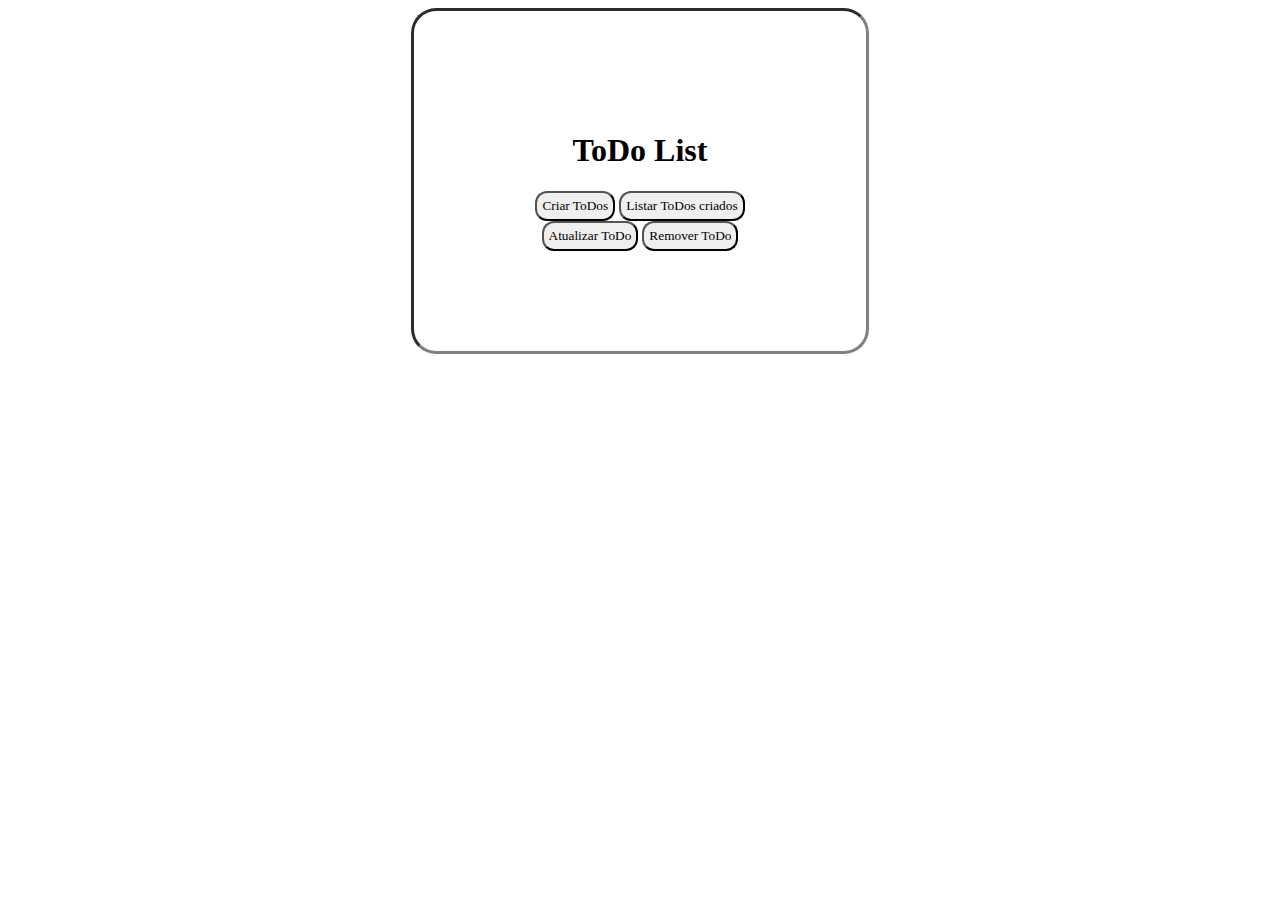
<file: index.html>
<!DOCTYPE html>
<html lang="pt-br">
<head>
    <meta charset="UTF-8">
    <meta http-equiv="X-UA-Compatible" content="IE=edge">
    <meta name="viewport" content="width=device-width, initial-scale=1.0">
    <link rel="stylesheet" type="text/css" href="index.css">
    <title>ToDo List</title>
</head>
<body>
    <div class="center">
        <h1>ToDo List</h1>
        <button><a href="/criar.html">Criar ToDos</a></button>
        <button><a href="/listar.html">Listar ToDos criados</a></button>
        <button><a href="/atualizar.html">Atualizar ToDo</a></button>
        <button><a href="/remover.html">Remover ToDo</a></button>
    </div>

    <script src="index.js"></script>    
</body>
</html>
</file>
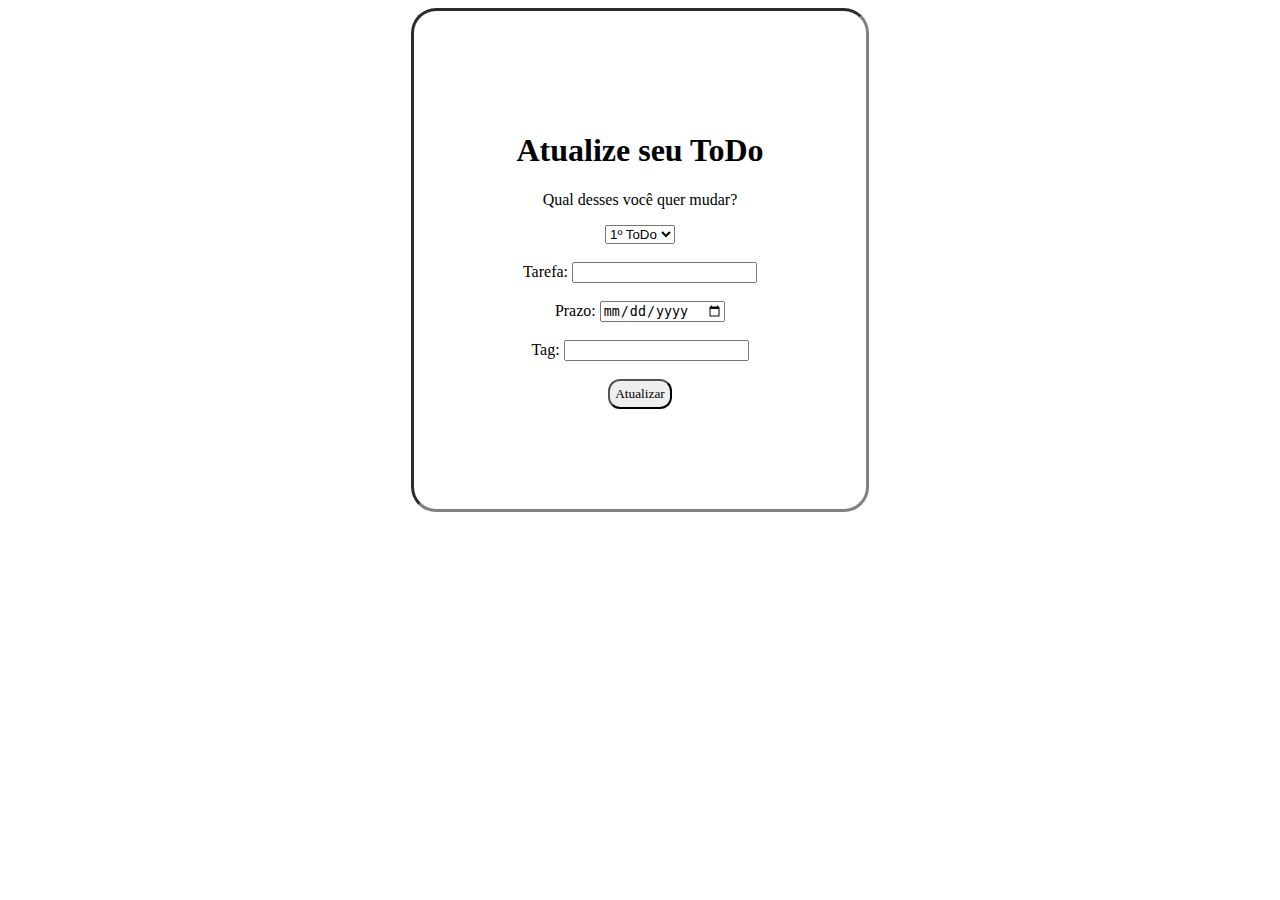
<file: atualizar.html>
<!DOCTYPE html>
<html lang="pt-br">
<head>
    <meta charset="UTF-8">
    <meta http-equiv="X-UA-Compatible" content="IE=edge">
    <meta name="viewport" content="width=device-width, initial-scale=1.0">
    <link rel="stylesheet" type="text/css" href="index.css">
    <title>Atualizar</title>
</head>
<body>
    <div class="center">
        <h1>Atualize seu ToDo</h1>
        <form action="/index.html">
            <p>Qual desses você quer mudar?</p>
            <select name="id" id="id">                
                <option value="1">1º ToDo</option>
                <option value="2">2º ToDo</option>
                <option value="3">3º ToDo</option>
                <option value="4">4º ToDo</option>
            </select>       
            <br><br>
            <label for="todo">Tarefa:</label>
            <input type="text" id="tarefaAtualizar" name="tarefa"><br><br>
            <label for="prazo">Prazo:</label>
            <input type="date" id="prazoAtualizar" name="prazo"><br><br>  
            <label for="tag">Tag: </label>      
            <input type="text" id="tagAtualizar" name="tag"><br><br>
          </form> 
          <button id="botaoAtualizar" value="asd"><a href="/index.html">Atualizar</a></button>
        </div>

        <script src="atualizar.js"></script>    

</body>
</html>
</file>
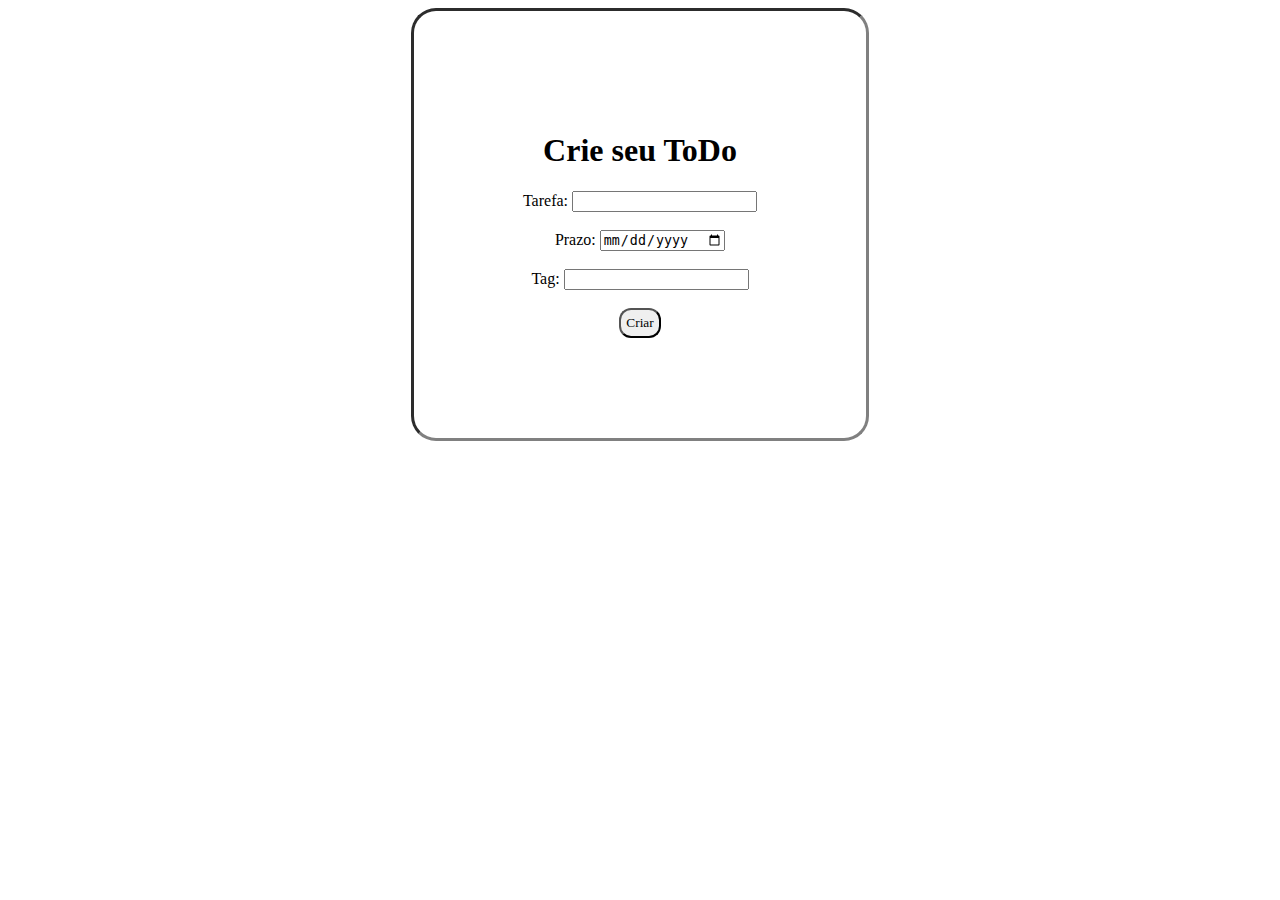
<file: criar.html>
<!DOCTYPE html>
<html lang="pt-br">
<head>
    <meta charset="UTF-8">
    <meta http-equiv="X-UA-Compatible" content="IE=edge">
    <meta name="viewport" content="width=device-width, initial-scale=1.0">
    <link rel="stylesheet" type="text/css" href="index.css">
    <title>Criar ToDos</title>
</head>
<body>
    <div class="center">
    <h1>Crie seu ToDo</h1>
    <form action="/index.html">
        <label for="todo">Tarefa:</label>
        <input type="text" id="tarefa" name="tarefa"><br><br>
        <label for="prazo">Prazo:</label>
        <input type="date" id="prazo" name="prazo"><br><br>  
        <label for="tag">Tag: </label>      
        <input type="text" id="tag" name="tag"><br><br>
      </form> 
      <button id="botao" value="asd"><a href="/index.html">Criar</a></button>
    </div>

    <script src="index.js"></script>    
</body>
</html>
</file>
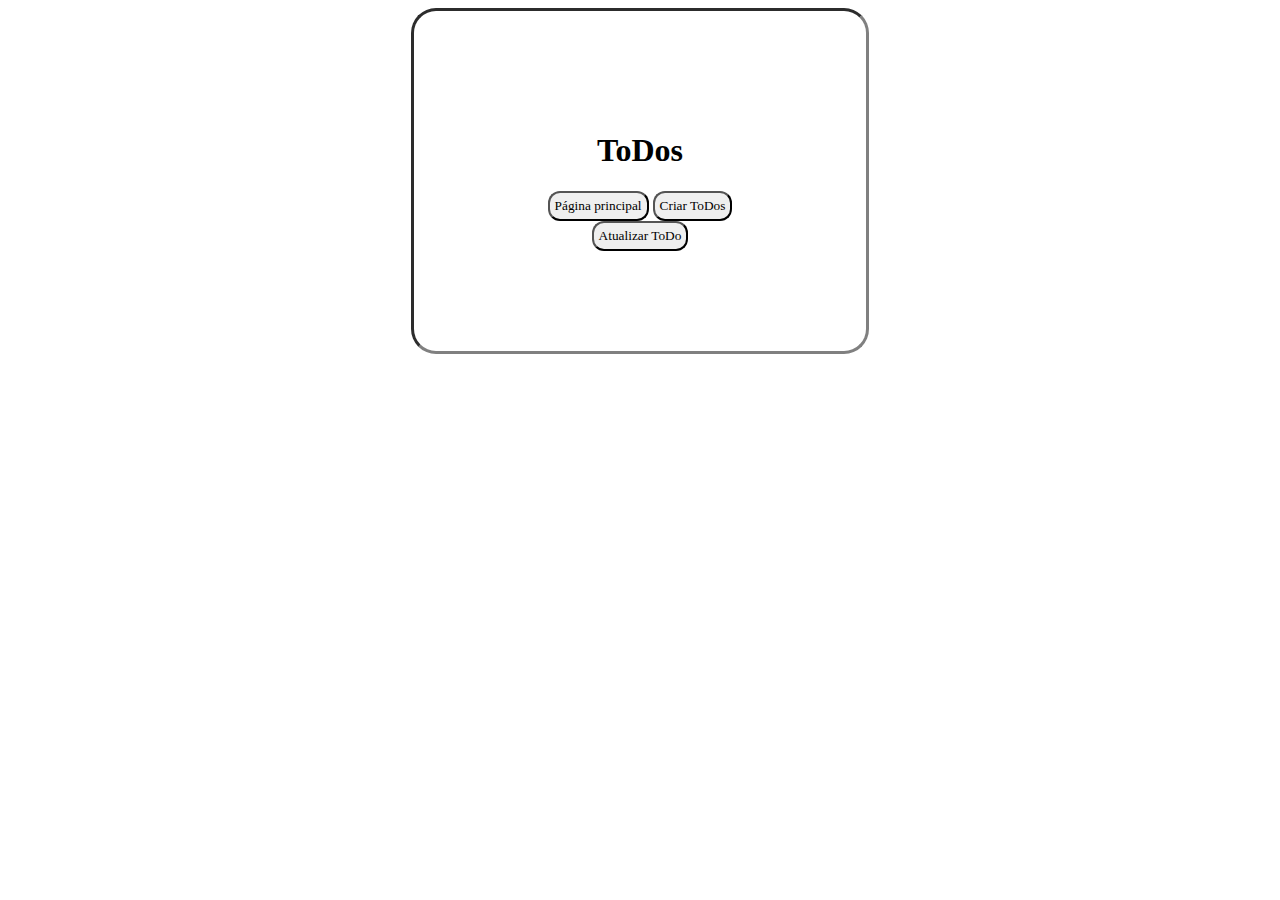
<file: listar.html>
<!DOCTYPE html>
<html lang="pt-br">
<head>
    <meta charset="UTF-8">
    <meta http-equiv="X-UA-Compatible" content="IE=edge">
    <meta name="viewport" content="width=device-width, initial-scale=1.0">    
    <link rel="stylesheet" type="text/css" href="index.css">
    <title>Listar ToDos</title>
</head>
<body>
    <div class="center">
        <h1>ToDos</h1>
        <p id="todo1"></p>
        <p id="todo2"></p>
        <p id="todo3"></p>
        <p id="todo4"></p>                    

        <button><a href="/index.html">Página principal</a></button>
        <button><a href="/criar.html">Criar ToDos</a></button>
        <button><a href="/atualizar.html">Atualizar ToDo</a></button>
        
    </div>    

    <script src="listar.js"></script>    
</body>
</html>
</file>
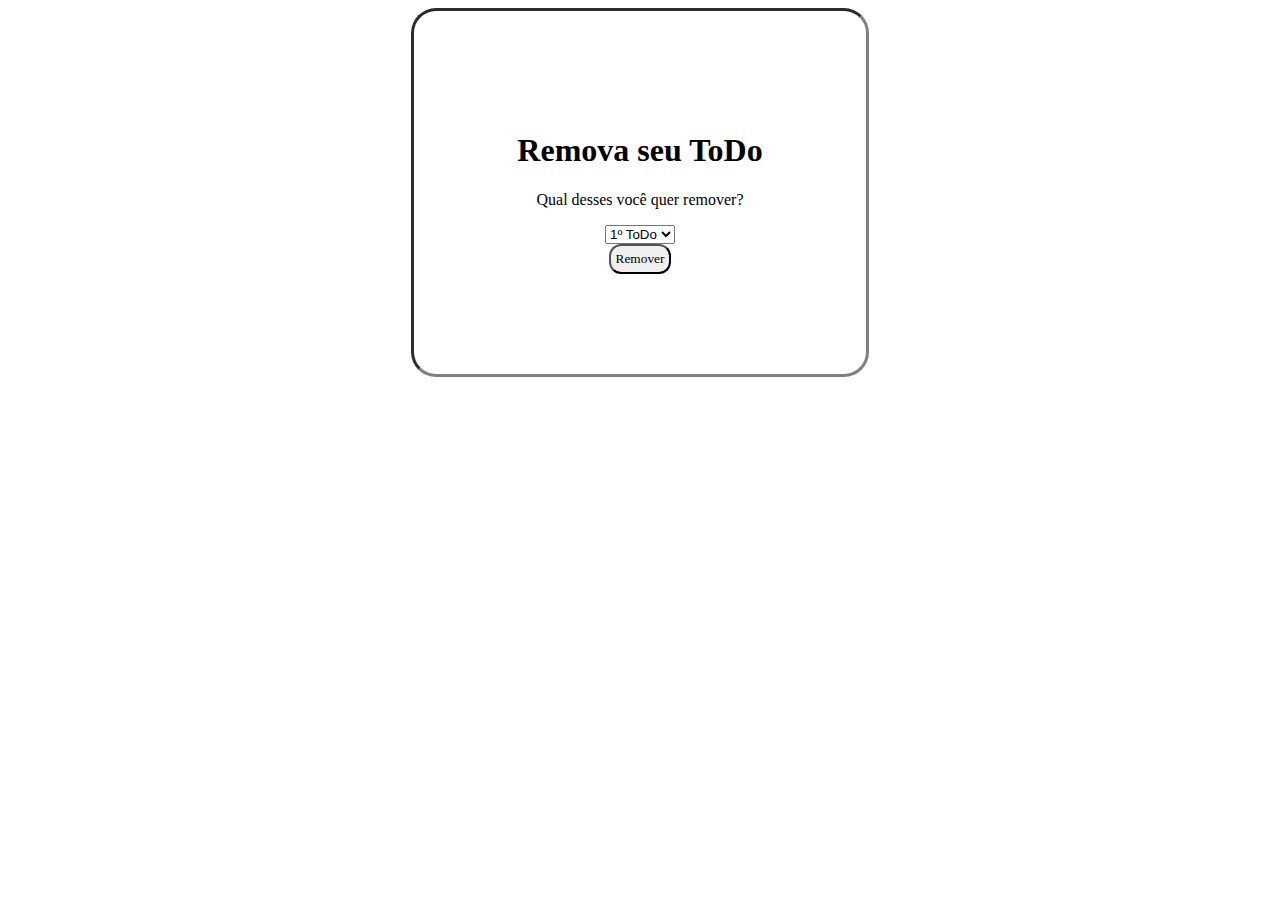
<file: remover.html>
<!DOCTYPE html>
<html lang="en">
<head>
    <meta charset="UTF-8">
    <meta http-equiv="X-UA-Compatible" content="IE=edge">
    <meta name="viewport" content="width=device-width, initial-scale=1.0">
    <link rel="stylesheet" type="text/css" href="index.css">
    <title>Remover ToDo</title>
</head>
<body>
    <div class="center">
        <h1>Remova seu ToDo</h1>
        <form action="/index.html">
            <p>Qual desses você quer remover?</p>                        
            <select name="remover" id="remover">                
                <option value="1">1º ToDo</option>
                <option value="2">2º ToDo</option>
                <option value="3">3º ToDo</option>
                <option value="4">4º ToDo</option>
            </select>                 
        </form> 
    <button id="botaoRemover" value="asd"><a href="/index.html">Remover</a></button>
    </div>
    <script src="remover.js"></script>    
</body>
</html>
</file>
<file: index.css>
.center {
    margin: auto;
    width: 20%;
    border: 3px inset gray;
    padding: 100px;
    border-radius: 25px;
    text-align: center;
    align-items: center;
    font-family: lucida;
}

button {    
    text-decoration: none;
    border-radius: 12px;
    padding: 5px;
}

a {
    text-decoration: none;
    font-family: lucida;
    color: black;
}
</file>
